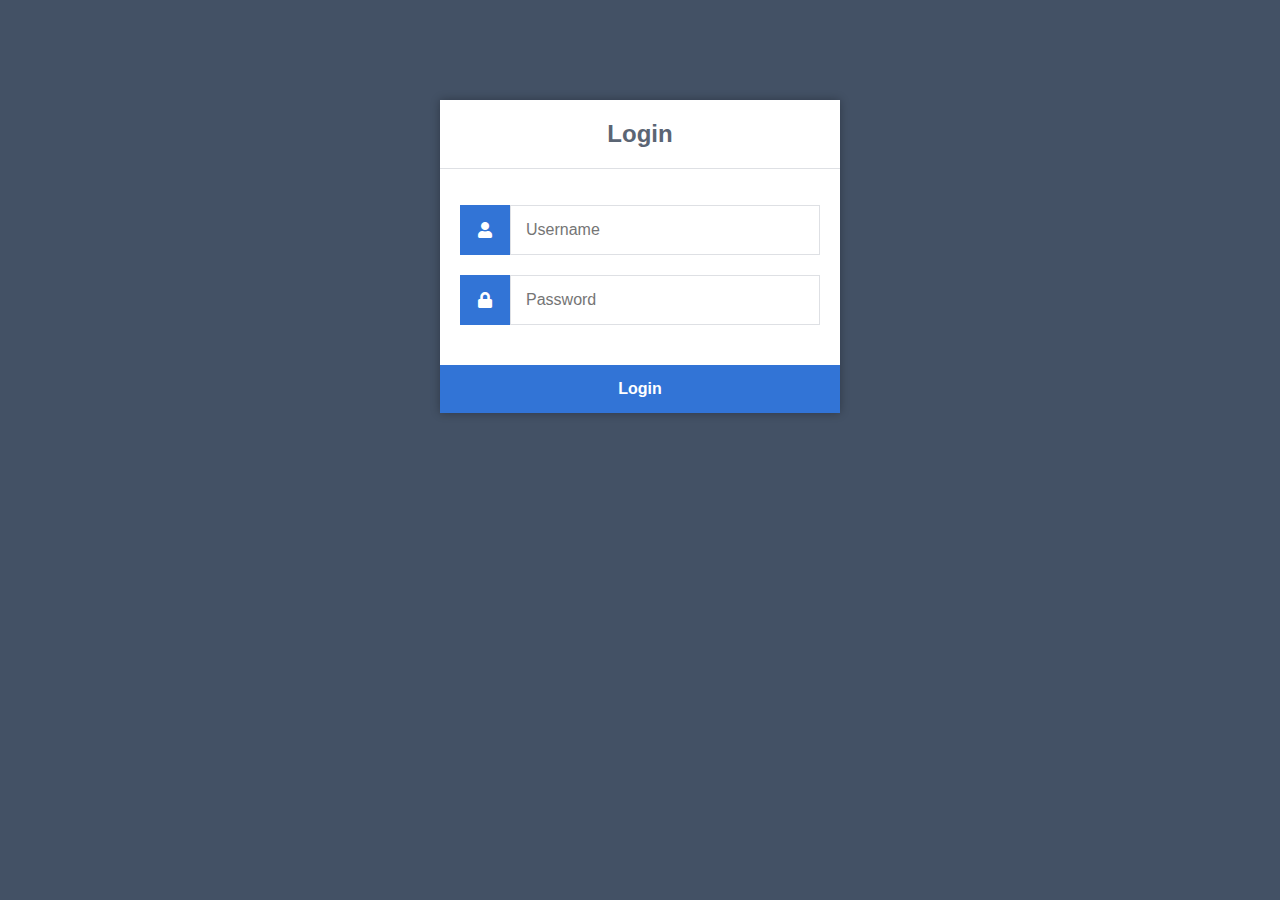
<file: D5 Interior Design/admin/index.html>
<!DOCTYPE html>
<html>

<head>
	<meta charset="utf-8">
	<title>Login</title>
	<link rel="stylesheet" href="https://use.fontawesome.com/releases/v5.7.1/css/all.css">
	<link rel="stylesheet" href="../css/login_style.css">
</head>

<body>
	<div class="login">
		<h1>Login</h1>
		<form action="authenticate.php" method="post">
			<label for="username">
				<i class="fas fa-user"></i>
			</label>
			<input type="text" name="username" placeholder="Username" id="username" required>
			<label for="password">
				<i class="fas fa-lock"></i>
			</label>
			<input type="password" name="password" placeholder="Password" id="password" required>
			<input type="submit" value="Login">
		</form>
	</div>
</body>

</html>
</file>
<file: D5 Interior Design/css/login_style.css>
* {
    box-sizing: border-box;
    font-family: -apple-system, BlinkMacSystemFont, "segoe ui", roboto, oxygen, ubuntu, cantarell, "fira sans", "droid sans", "helvetica neue", Arial, sans-serif;
    font-size: 16px;
    -webkit-font-smoothing: antialiased;
    -moz-osx-font-smoothing: grayscale;
}

body {
    background-color: #435165;
}

.login {
    width: 400px;
    background-color: #ffffff;
    box-shadow: 0 0 9px 0 rgba(0, 0, 0, 0.3);
    margin: 100px auto;
}

.login h1 {
    text-align: center;
    color: #5b6574;
    font-size: 24px;
    padding: 20px 0 20px 0;
    border-bottom: 1px solid #dee0e4;
}

.login form {
    display: flex;
    flex-wrap: wrap;
    justify-content: center;
    padding-top: 20px;
}

.login form label {
    display: flex;
    justify-content: center;
    align-items: center;
    width: 50px;
    height: 50px;
    background-color: #3274d6;
    color: #ffffff;
}

.login form input[type="password"], .login form input[type="text"] {
    width: 310px;
    height: 50px;
    border: 1px solid #dee0e4;
    margin-bottom: 20px;
    padding: 0 15px;
}

.login form input[type="submit"] {
    width: 100%;
    padding: 15px;
    margin-top: 20px;
    background-color: #3274d6;
    border: 0;
    cursor: pointer;
    font-weight: bold;
    color: #ffffff;
    transition: background-color 0.2s;
}

.login form input[type="submit"]:hover {
    background-color: #2868c7;
    transition: background-color 0.2s;
}
</file>
